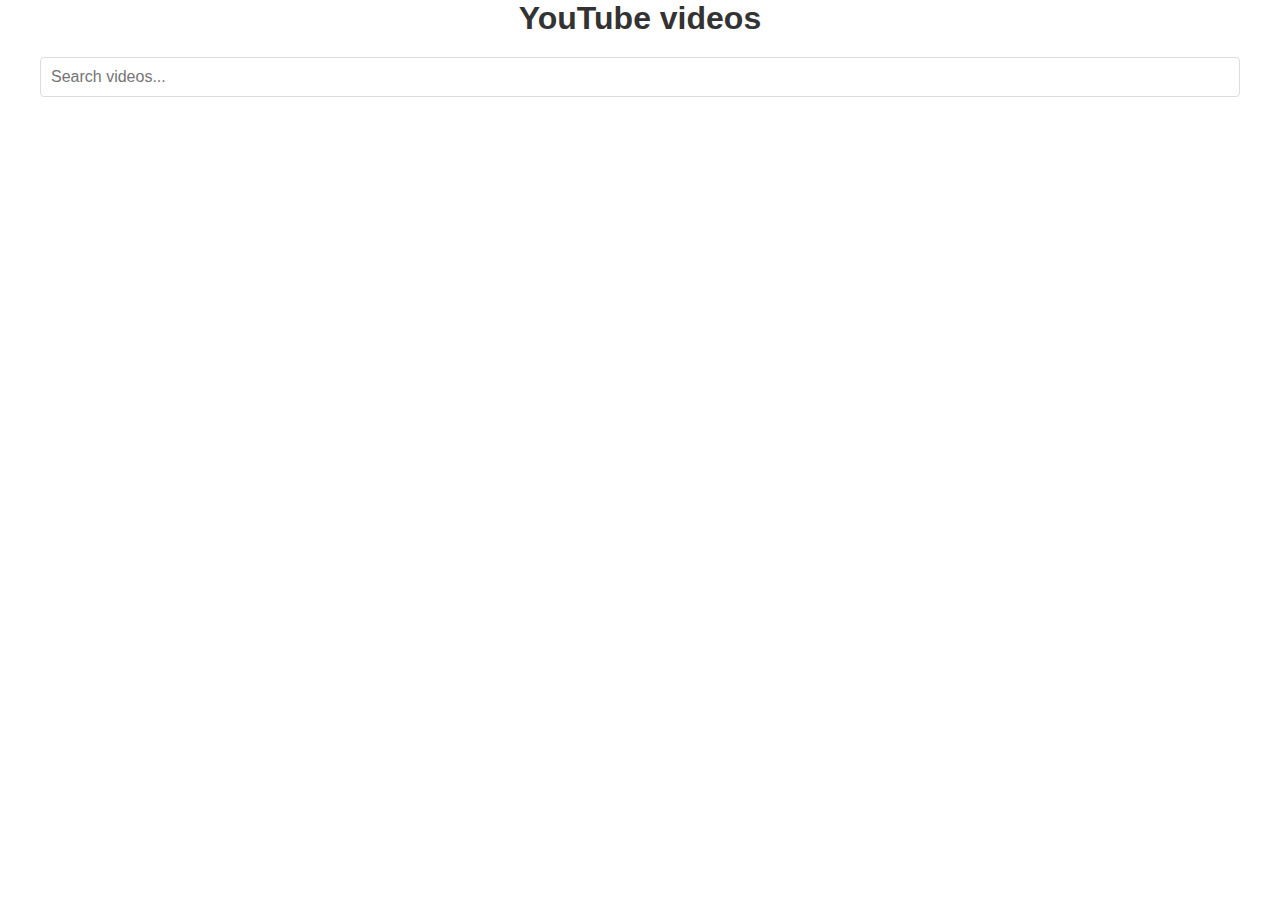
<file: Assignment 2/index.html>
<!DOCTYPE html>
<html lang="en">
<head>
    <meta charset="UTF-8">
    <meta name="viewport" content="width=device-width, initial-scale=1.0">
    <title>Document</title>
    <link rel="stylesheet" href="style.css">
</head>
<body>

    <div class="container">
        <h1>YouTube videos</h1>
        <div class="search-container">
            <input type="text" name="" id="searchInput" placeholder="Search videos...">
        </div>

        <div class="video-grid" id="videoGrid"></div>


    </div>

    <script src="./script.js"></script>
</body>
</html>
</file>
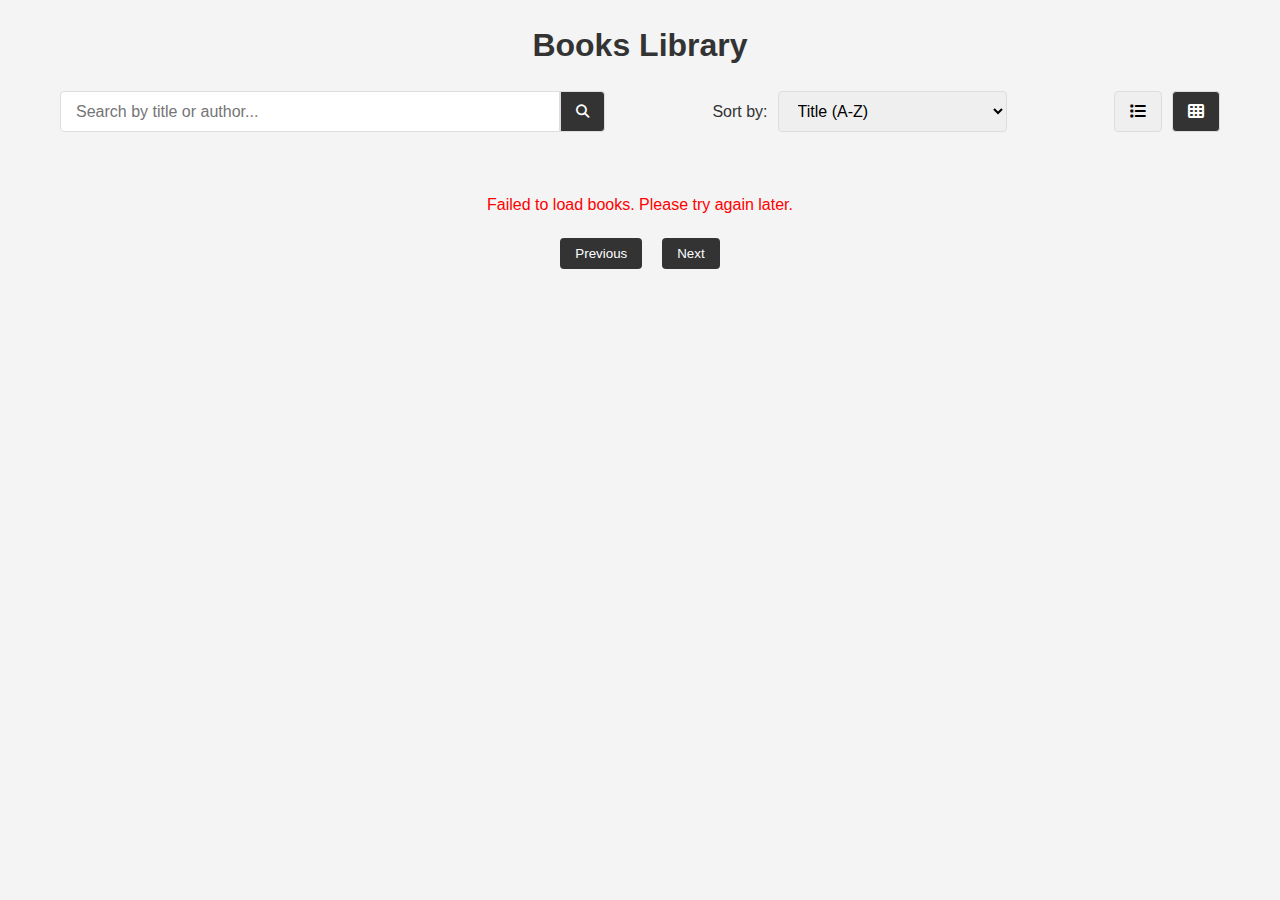
<file: Assignment 4/index.html>
<!DOCTYPE html>
<html lang="en">
<head>
    <meta charset="UTF-8">
    <meta name="viewport" content="width=device-width, initial-scale=1.0">
    <title>Document</title>
    <link rel="stylesheet" href="style.css">
    <link rel="stylesheet" href="https://cdnjs.cloudflare.com/ajax/libs/font-awesome/6.7.2/css/all.min.css" />
</head>
<body>
    <div class="container">
        <header>
            <h1>Books Library</h1>
            <div class="controls">
                <div class="search-container">
                    <input type="text" name="" id="search" placeholder="Search by title or author...">
                    <button id="search-btn"><i class="fas fa-search"></i></button>
                </div>

                <div class="sort-container">
                    <label for="sort">Sort by:</label>
                    <select id="sort">
                        <option value="title">Title (A-Z)</option>
                        <option value="-title">Title (Z-A)</option>
                        <option value="date">Published Date (Oldest)</option>
                        <option value="-date">Published Date (Newest)</option>
                    </select>
                </div>

                <div class="view-toggle">
                    <button id="list-view"><i class="fas fa-list"></i></button>
                    <button id="grid-view" class="active"><i class="fas fa-th"></i></button>
                </div>
            </div>
        </header>

        <main>
            <div id="books-container"></div>
            <div id="loading" class="loading">Loading more books...</div>
        </main>

        
        <div class="pagination">
            <button id="prevPage">Previous</button>
            <button id="nextPage">Next</button>
        </div>
    </div>

    <script src="script.js"></script>
</body>
</html>
</file>
<file: Assignment 2/style.css>
* {
    box-sizing: border-box;
    margin: 0;
    padding: 0;
    font-family: -apple-system, BlinkMacSystemFont, 'Segoe UI', Roboto, Oxygen, Ubuntu, Cantarell, 'Open Sans', 'Helvetica Neue', sans-serif;
}

.container {
    max-width: 1200px;
    margin: 0 auto;
}

h1 {
    text-align: center;
    margin-bottom: 20px;
    color: #333;
}

.search-container {
    margin-bottom: 20px;
}

#searchInput {
    width: 100%;
    padding: 10px;
    font-size: 16px;
    border: 1px solid #ddd;
    border-radius: 4px;
}

.video-grid {
    display: grid;
    grid-template-columns: repeat(4, 1fr);
    gap: 20px;
}






.thumbnail-container {
    width: 100%;
    position: relative;
    padding-top: 56.25%; /* 16:9 aspect ratio */
}

.thumbnail {
    position: absolute;
    top: 0;
    left: 0;
    width: 100%;
    height: 100%;
    object-fit: cover;
}

.video-info {
    padding: 15px;
}

.video-title {
    font-weight: 600;
    margin-bottom: 8px;
    display: -webkit-box;
    -webkit-box-orient: vertical;
    overflow: hidden;
    height: 2.8em;
}

.channel-title {
    color: #606060;
    font-size: 14px;
    margin-bottom: 5px;
}

.view-count {
    color: #606060;
    font-size: 12px;
}









@media screen and (max-width: 1024px) {
    .video-grid {
        grid-template-columns: repeat(3, 1fr);
    }

    .container {
        margin-inline: 20px;
    }
    
}

@media screen and (max-width: 768px) {
    .video-grid {
        grid-template-columns: repeat(1, 1fr);
    }

}
</file>
<file: Assignment 4/style.css>
* {
    margin: 0;
    padding: 0;
    box-sizing: border-box;
    font-family: 'Segoe UI', Tahoma, Geneva, Verdana, sans-serif;
}

body {
    background-color: #f4f4f4;
    color: #333;
    line-height: 1.6;
    font-size: 16px;
}

.container {
    max-width: 1200px;
    margin: 0 auto;
    padding: 20px;
}

header {
    display: flex;
    flex-direction: column;
    align-items: center; 
    margin-bottom: 30px;
}

header h1 {
    margin-bottom: 20px;
}

.controls {
    display: flex;
    flex-wrap: wrap;
    justify-content: space-between;
    width: 100%;
}

.search-container {
    display: flex;
}

#search {
    padding: 10px 15px;
    border: 1px solid #ddd;
    border-radius: 4px 0 0 4px;
    width: 100%;
    font-size: 16px;
    outline: none;
    width: 500px;
}

#search-btn {
    padding: 10px 15px;
    border: 1px solid #ddd;
    border-radius: 0 4px 4px 0;
    background-color: #333;
    color: #fff;
    cursor: pointer;
}

#search-btn:hover {
    background-color: #555;
}

.sort-container{
    display: flex;
    align-items: center;
    gap: 10px;
}

#sort {
    padding: 10px 15px;
    border: 1px solid #ddd;
    border-radius: 4px;
    font-size: 16px;
    outline: none;
}

.view-toggle {
    display: flex;
    gap: 10px;
}

.view-toggle button {
    padding: 10px 15px;
    border: 1px solid #ddd;
    border-radius: 4px;
    font-size: 16px;
    cursor: pointer;
}

.view-toggle button.active {
    background-color: #333;
    color: white;
}


/* books container */
#books-container {
    display: grid;
    gap: 20px;
}

#books-container.grid-view {
    grid-template-columns: repeat(auto-fill, minmax(250px, 1fr));
}

#books-container.list-view {
    grid-template-columns: 1fr;
}



/* createElement */
.book {
    background-color: white;
    border-radius: 8px;
    overflow: hidden;
    box-shadow: 0 2px 5px rgba(0, 0, 0, 0.1);
    transition: transform 0.3s ease;
    cursor: pointer;
}

.book:hover {
    transform: translateY(-5px);
    box-shadow: 0 5px 15px rgba(0, 0, 0, 0.1);
}

.book.grid-view {
    display: flex;
    flex-direction: column;
}

.book.list-view {
    display: flex;
    flex-direction: row;
    column-gap: 20px;
    max-height: 200px;
}

.error {
    justify-self: center;
    color: red;
    margin-top: 30px;
}

/* -------------------------------- */
/* -------------------------------- */








.book-img {
    width: 100%;
    height: 200px;
    object-fit: contain;
    background-color: #f9f9f9;
    padding: 10px;
}

.book.list-view .book-img {
    width: 150px;
    height: 200px;
    flex-shrink: 0;
}

.book-info {
    padding: 15px;
    flex-grow: 1;
}

.book-title {
    font-size: 1.1rem;
    margin-bottom: 8px;
    color: #2c3e50;
}

.book-author, .book-publisher, .book-date {
    font-size: 0.9rem;
    color: #7f8c8d;
    margin-bottom: 5px;
}

.book-link {
    display: inline-block;
    margin-top: 10px;
    padding: 8px 15px;
    background-color: #3498db;
    color: white;
    text-decoration: none;
    border-radius: 4px;
    font-size: 0.9rem;
    transition: background-color 0.3s;
}

.book-link:hover {
    background-color: #2980b9;
}

.loading {
    text-align: center;
    padding: 20px;
    color: #7f8c8d;
    display: none;
}


.pagination {
    display: flex;
    justify-content: center;
    margin-top: 20px;
}

.pagination button {
    margin: 0 10px;
    padding: 8px 15px;
    background-color: #333;
    color: white;
    border: none;
    border-radius: 4px;
    cursor: pointer;
}


@media (max-width: 768px) {
    .controls {
        flex-direction: column;
        gap: 10px 0;
    }
    
    .search-container {
        max-width: 100%;
    }
    
    .book.list-view {
        flex-direction: column;
        max-height: none;
    }
    
    .book.list-view .book-img {
        width: 100%;
        height: auto;
    }
}
</file>
